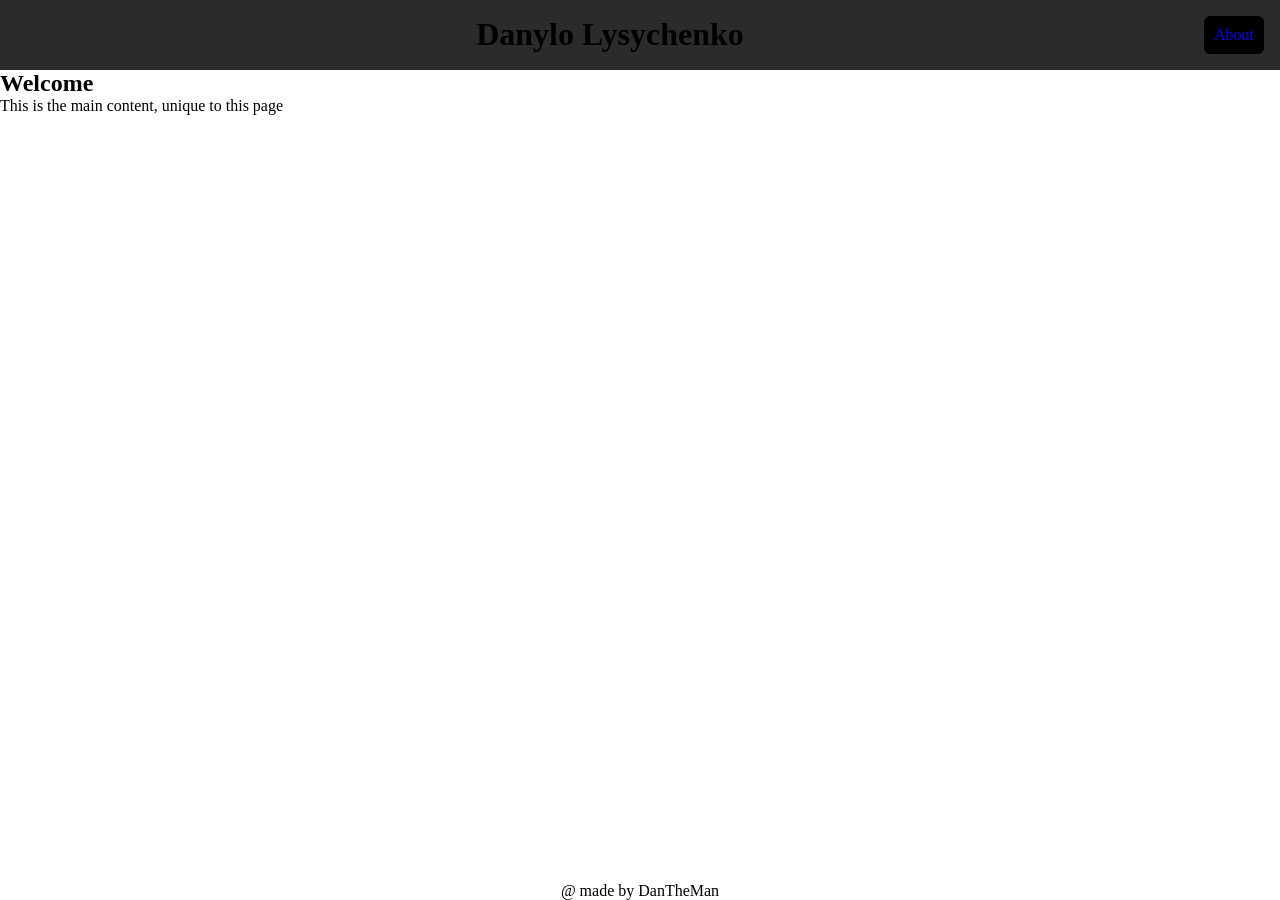
<file: index.html>
<!doctype html>
<html lang="en">
  <head>
    <meta charset="UTF-8" />
    <meta name="viewport" content="width=device-width, initial-scale=1.0" />
    <title>Portfolio</title>
    <link rel="stylesheet" href="style.css">
    <link rel="icon" type="images/png" href="images/favicon.png">
  </head>
  <body>
    <header>
      <h1 id="name-title">Danylo Lysychenko</h1>
      <nav>
        <a id="home-link" href="index.html">Home</a>
        <a id="aboutme-link" href="aboutme.html">About</a>
      </nav>
    </header>

    <main>
      <h2>Welcome</h2>
      <p>This is the main content, unique to this page</p>
    </main>

    <footer>
      <p>@ made by DanTheMan</p>
    </footer>
  </body>
</html>
</file>
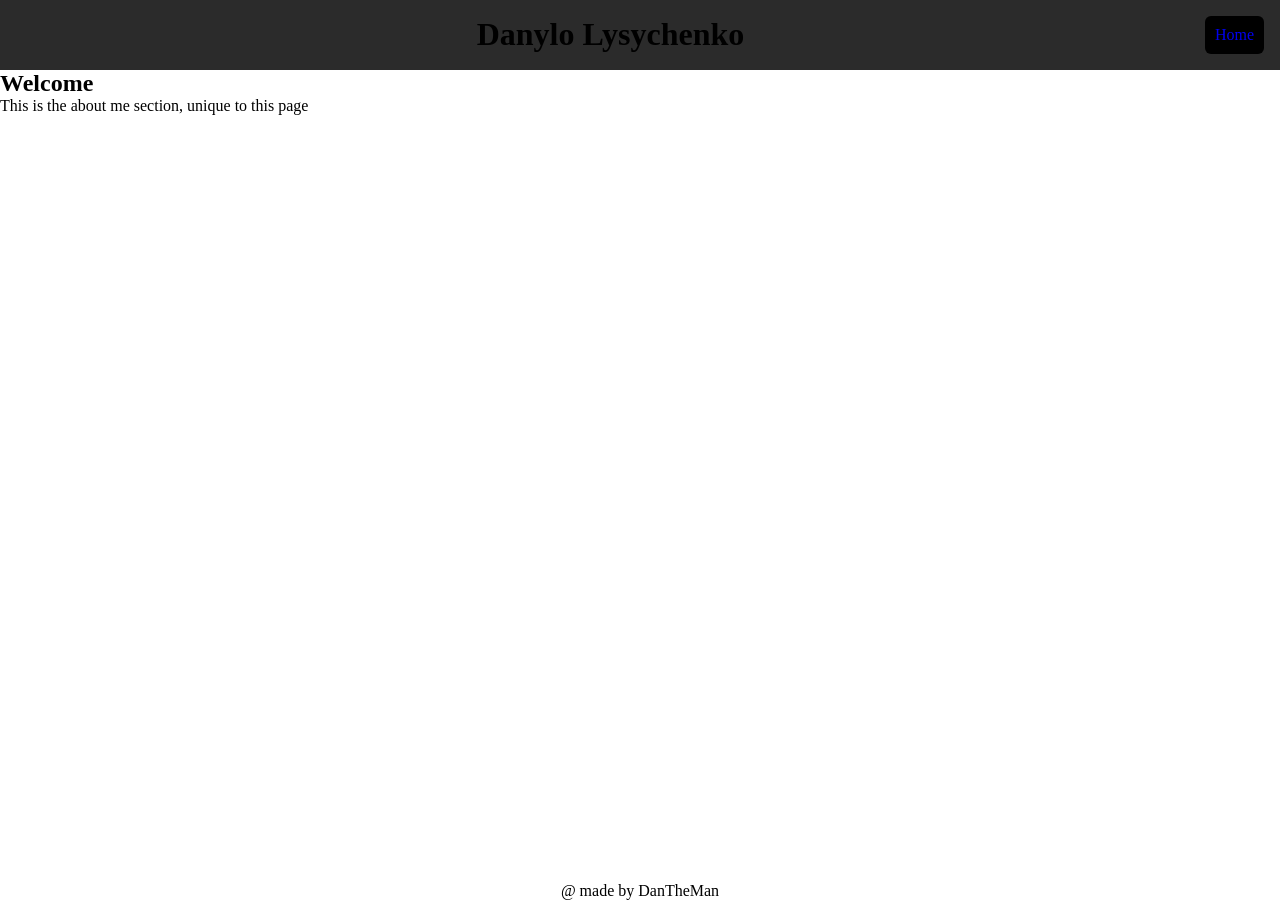
<file: aboutme.html>
<!doctype html>
<html lang="en">
  <head>
    <meta charset="UTF-8" />
    <meta name="viewport" content="width=device-width, initial-scale=1.0" />
    <title>Portfolio</title>
    <link rel="stylesheet" href="aboutme.css">
    <link rel="icon" type="images/png" href="images/favicon.png">
  </head>
  <body>
    <header>
      <h1 id="name-title">Danylo Lysychenko</h1>
      <nav>
        <a id="home-link" href="index.html">Home</a>
        <a id="aboutme-link" href="aboutme.html">About</a>
      </nav>
    </header>

    <main>
      <h2>Welcome</h2>
      <p>This is the about me section, unique to this page</p>
    </main>

    <footer>
      <p>@ made by DanTheMan</p>
    </footer>
  </body>
</html>
</file>
<file: style.css>
* {
  margin: 0;
  padding: 0;
  box-sizing: border-box;
}

body {
  min-height: 100vh;
  /* margin: 0; */
  display: flex;
  flex-direction: column;
}

main {
  flex: 1;
}

footer {
  text-align: center;
}

/* nav {
  display: flex;
  gap: 1rem;
} */

nav a {
  text-decoration: none;
  border-radius: 6px;
  border-color: blue;
  background-color: white;
  padding: 10px;
}

nav a:hover {
  color: white;
  background-color: #848482;
}

#aboutme-link,
#home-link {
  background-color: black;
  /* display: flex; */
  /* justify-content: flex-end; */
}

#home-link {
  display: none;
}

header {
  background-color: #2b2b2b;
  padding: 1rem;
  display: flex;
  /* flex-direction: row; */
  /* justify-content: space-evenly; */
}

nav {
  display: flex;
  gap: 0.5rem;
}

header #name-title{
  margin: 0 auto;
}
</file>
<file: aboutme.css>
* {
  margin: 0;
  padding: 0;
  box-sizing: border-box;
}

body {
  min-height: 100vh;
  /* margin: 0; */
  display: flex;
  flex-direction: column;
}

main {
  flex: 1;
}

footer {
  text-align: center;
}

/* nav {
  display: flex;
  gap: 1rem;
} */

nav a {
  text-decoration: none;
  border-radius: 6px;
  border-color: blue;
  background-color: white;
  padding: 10px;
}

nav a:hover {
  color: white;
  background-color: #848482;
}

nav {
  display: flex;
  gap: 0.5rem;
}

#aboutme-link{
  background-color: black;
  display: none;
  /* display: flex; */
  /* justify-content: flex-end; */
}

#home-link{
  background-color: black;
}

header {
  background-color: #2b2b2b;
  padding: 1rem;
  display: flex;
  /* flex-direction: row; */
  /* justify-content: space-between; */
}

header #name-title{
  margin: 0 auto;
}
</file>
